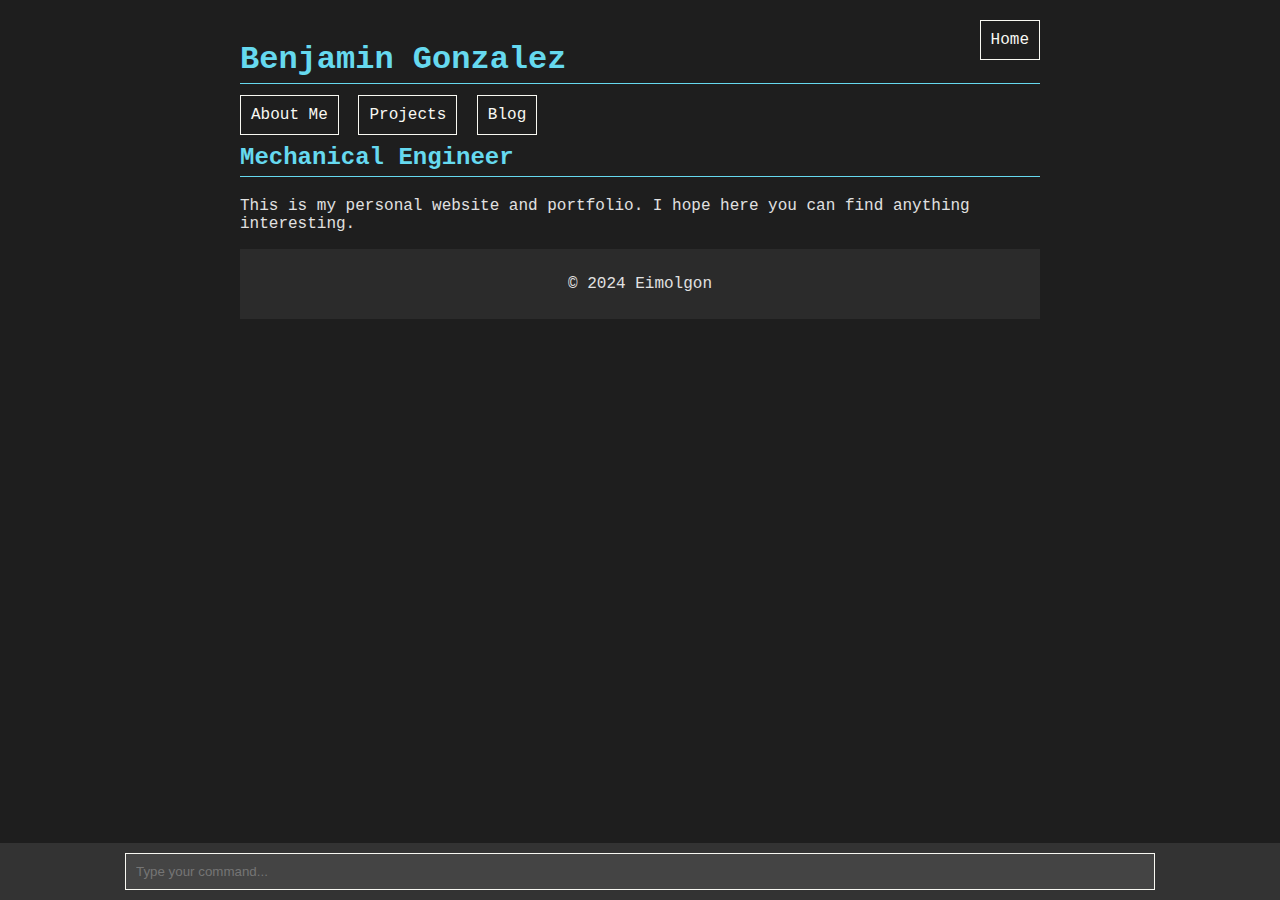
<file: index.html>
<!DOCTYPE html>
<html lang="en">
<head>
    <meta charset="UTF-8">
    <meta name="viewport" content="width=device-width, initial-scale=1.0">
    <title>Engineer Portfolio</title>
    <link rel="stylesheet" href="style.css"> <!-- Link to CSS -->
</head>
<body>
    <div class="container">
        <h1>Benjamin Gonzalez</h1>
        <div id="tabs">
            <a href="about.html" class="tab">About Me</a>
            <a href="projects.html" class="tab">Projects</a>
            <a href="blog.html" class="tab">Blog</a>
        </div>
        <a href="index.html" class="home-button">Home</a> <!-- Home button -->

        <div id="content">
            <h2>Mechanical Engineer</h2>
            <p>This is my personal website and portfolio. I hope here you can find anything interesting.</p>
        </div>
        
        <footer>
            <p>&copy; 2024 Eimolgon</p>
        </footer>
        
        <!-- Command Line Input -->
        <div class="command-line">
            <input type="text" id="commandInput" placeholder="Type your command...">
        </div>
    </div>

    <script src="script.js"></script> <!-- Include the JavaScript file -->
</body>
</html>
</file>
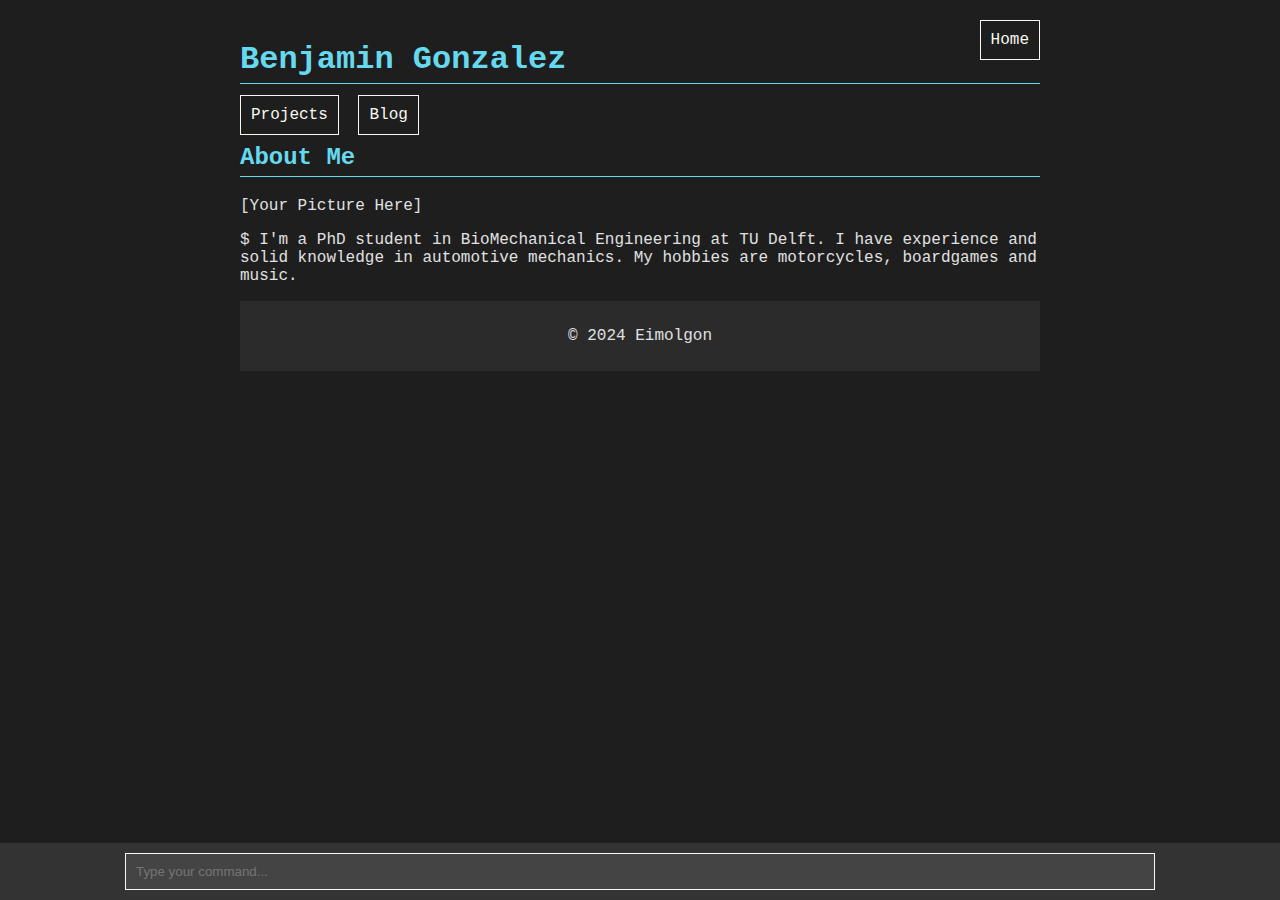
<file: about.html>
<!DOCTYPE html>
<html lang="en">
<head>
    <meta charset="UTF-8">
    <meta name="viewport" content="width=device-width, initial-scale=1.0">
    <title>About Me</title>
    <link rel="stylesheet" href="style.css">
</head>
<body>
    <div class="container">
        <h1>Benjamin Gonzalez</h1>
        <div id="tabs">
            <a href="projects.html" class="tab">Projects</a>
            <a href="blog.html" class="tab">Blog</a>
        </div>
        <a href="index.html" class="home-button">Home</a> <!-- Home button -->

        <div id="content">
            <h2>About Me</h2>
            <div class="image-placeholder">
                [Your Picture Here]
            </div>
            <p class="prompt">$ I'm a PhD student in BioMechanical Engineering at TU Delft. I have experience and solid knowledge in automotive mechanics. My hobbies are motorcycles, boardgames and music.</p>
        </div>

        <footer>
            <p>&copy; 2024 Eimolgon</p>
        </footer>
        
        <!-- Command Line Input -->
        <div class="command-line">
            <input type="text" id="commandInput" placeholder="Type your command...">
        </div>
    </div>

    <script src="script.js"></script> <!-- Include the JavaScript file -->
</body>
</html>
</file>
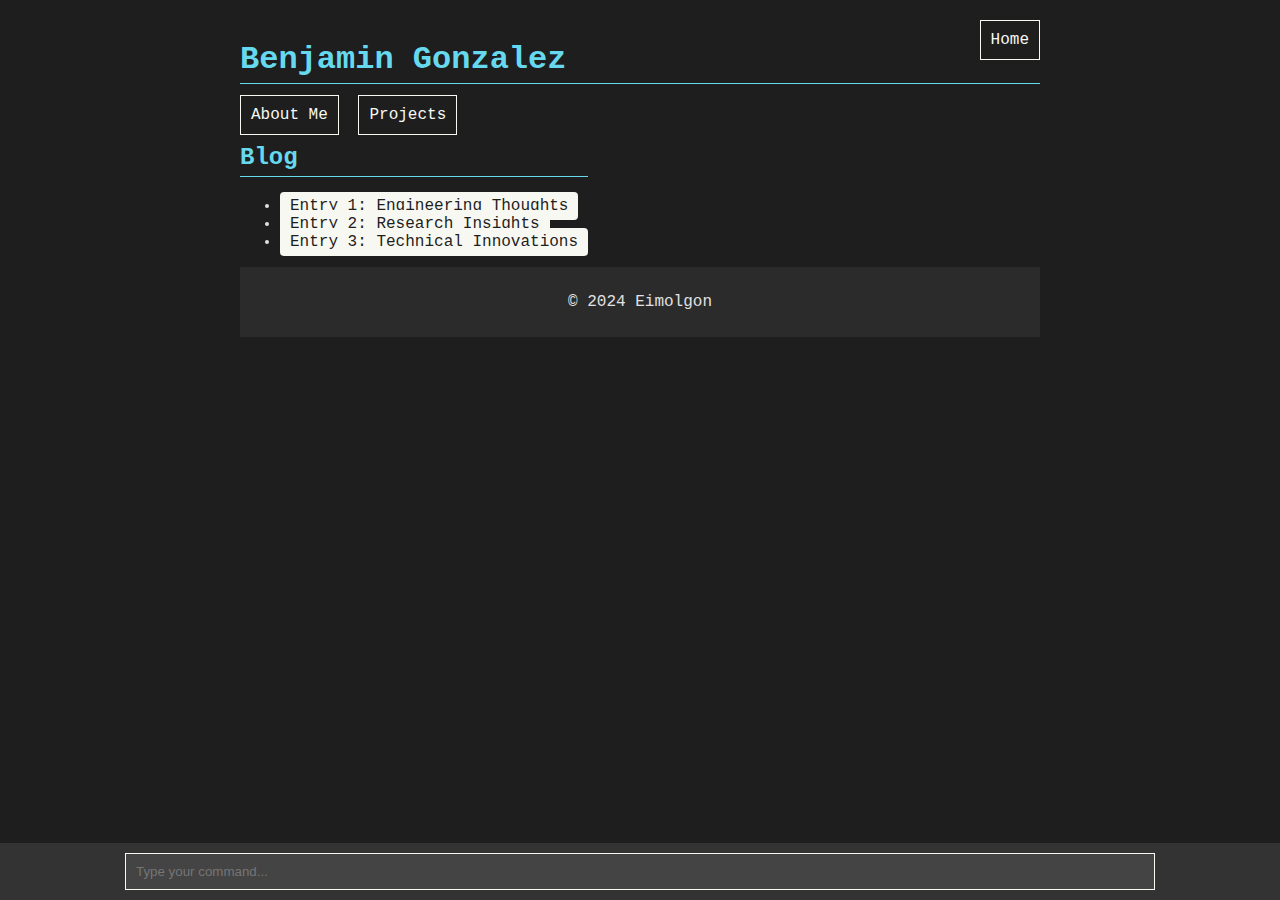
<file: blog.html>
<!DOCTYPE html>
<html lang="en">
<head>
    <meta charset="UTF-8">
    <meta name="viewport" content="width=device-width, initial-scale=1.0">
    <title>Blog</title>
    <link rel="stylesheet" href="style.css">
</head>
<body>
    <div class="container">
        <h1>Benjamin Gonzalez</h1>
        <div id="tabs">
            <a href="about.html" class="tab">About Me</a>
            <a href="projects.html" class="tab">Projects</a>
        </div>
        <a href="index.html" class="home-button">Home</a> <!-- Home button -->

        <div class = "content-wrapper">
            <div id="content">
                <h2>Blog</h2>
                <ul class="blog-index">
                    <li><a href="blog/entry1.html">Entry 1: Engineering Thoughts</a></li>
                    <li><a href="blog/entry2.html">Entry 2: Research Insights</a></li>
                    <li><a href="blog/entry3.html">Entry 3: Technical Innovations</a></li>
                </ul>
            </div>
        </div>

        <footer>
            <p>&copy; 2024 Eimolgon</p>
        </footer>

        <!-- Command Line Input -->
        <div class="command-line">
            <input type="text" id="commandInput" placeholder="Type your command...">
        </div>
    </div>

    <script src="script.js"></script> <!-- Include the JavaScript file -->
</body>
</html>
</file>
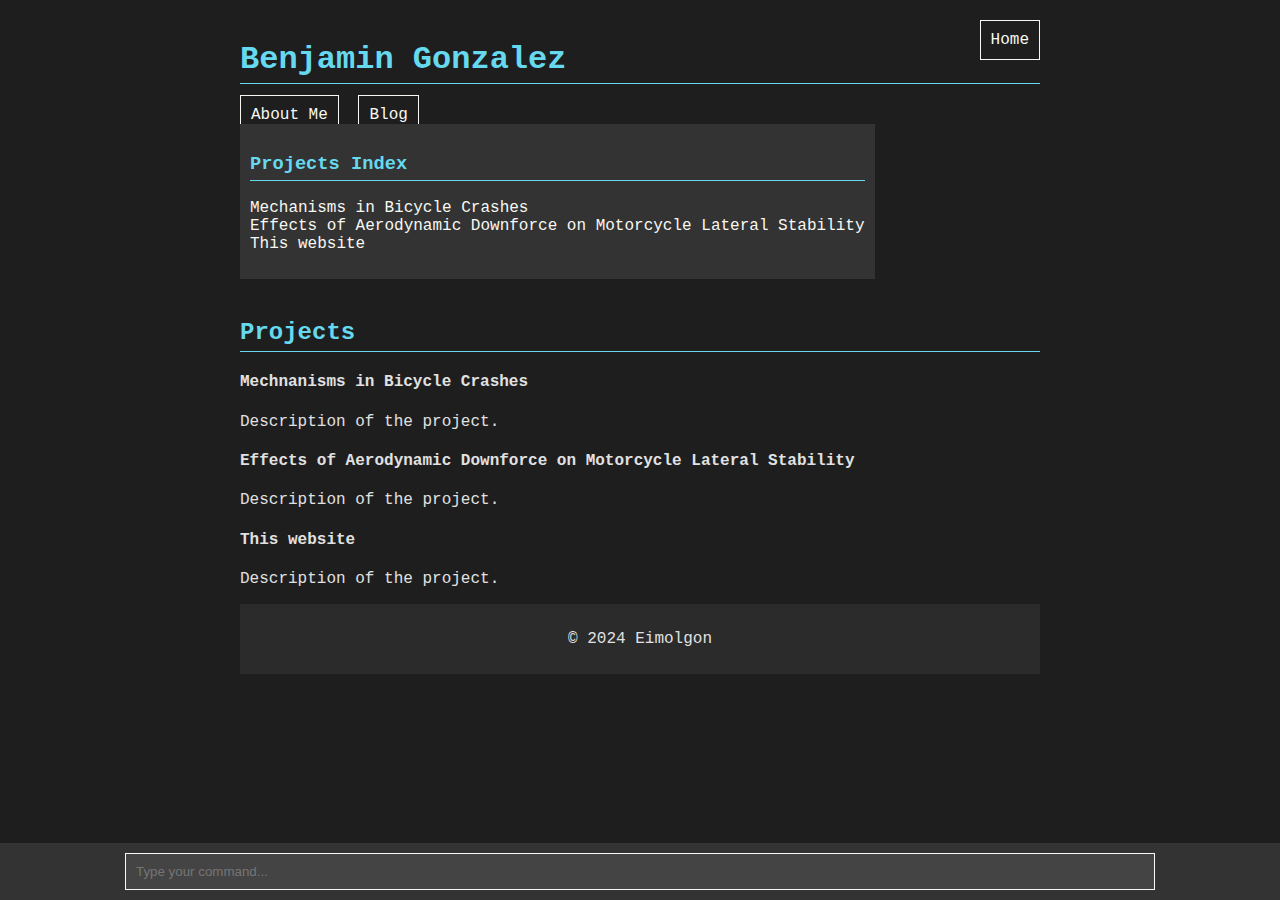
<file: projects.html>
<!DOCTYPE html>
<html lang="en">
<head>
    <meta charset="UTF-8">
    <meta name="viewport" content="width=device-width, initial-scale=1.0">
    <title>Projects</title>
    <link rel="stylesheet" href="style.css">
</head>
<body>
    <div class="container">
        <h1>Benjamin Gonzalez</h1>
        <div id="tabs">
            <a href="about.html" class="tab">About Me</a>
            <a href="blog.html" class="tab">Blog</a>
        </div>
        <a href="index.html" class="home-button">Home</a> <!-- Home button -->

        <div class="content-wrapper">
            <div class="lateral-index">
                <h3>Projects Index</h3>
                <ul>
                    <li><a href="#phd">Mechanisms in Bicycle Crashes</a></li>
                    <li><a href="#msc">Effects of Aerodynamic Downforce on Motorcycle Lateral Stability</a></li>
                    <li><a href="#project3">This website</a></li>
                </ul>
            </div>
        </div>

        <div id="content">
            <h2>Projects</h2>
            <div id="phd">
                <h4>Mechnanisms in Bicycle Crashes</h4>
                <p>Description of the project.</p>
            </div>
            <div id="msc">
                <h4>Effects of Aerodynamic Downforce on Motorcycle Lateral Stability</h4>
                <p>Description of the project.</p>
            </div>
            <div id="project3">
                <h4>This website</h4>
                <p>Description of the project.</p>
            </div>
        </div>

        <footer>
            <p>&copy; 2024 Eimolgon</p>
        </footer>
        
        <!-- Command Line Input -->
        <div class="command-line">
            <input type="text" id="commandInput" placeholder="Type your command...">
        </div>
    </div>

    <script src="script.js"></script> <!-- Include the JavaScript file -->
</body>
</html>
</file>
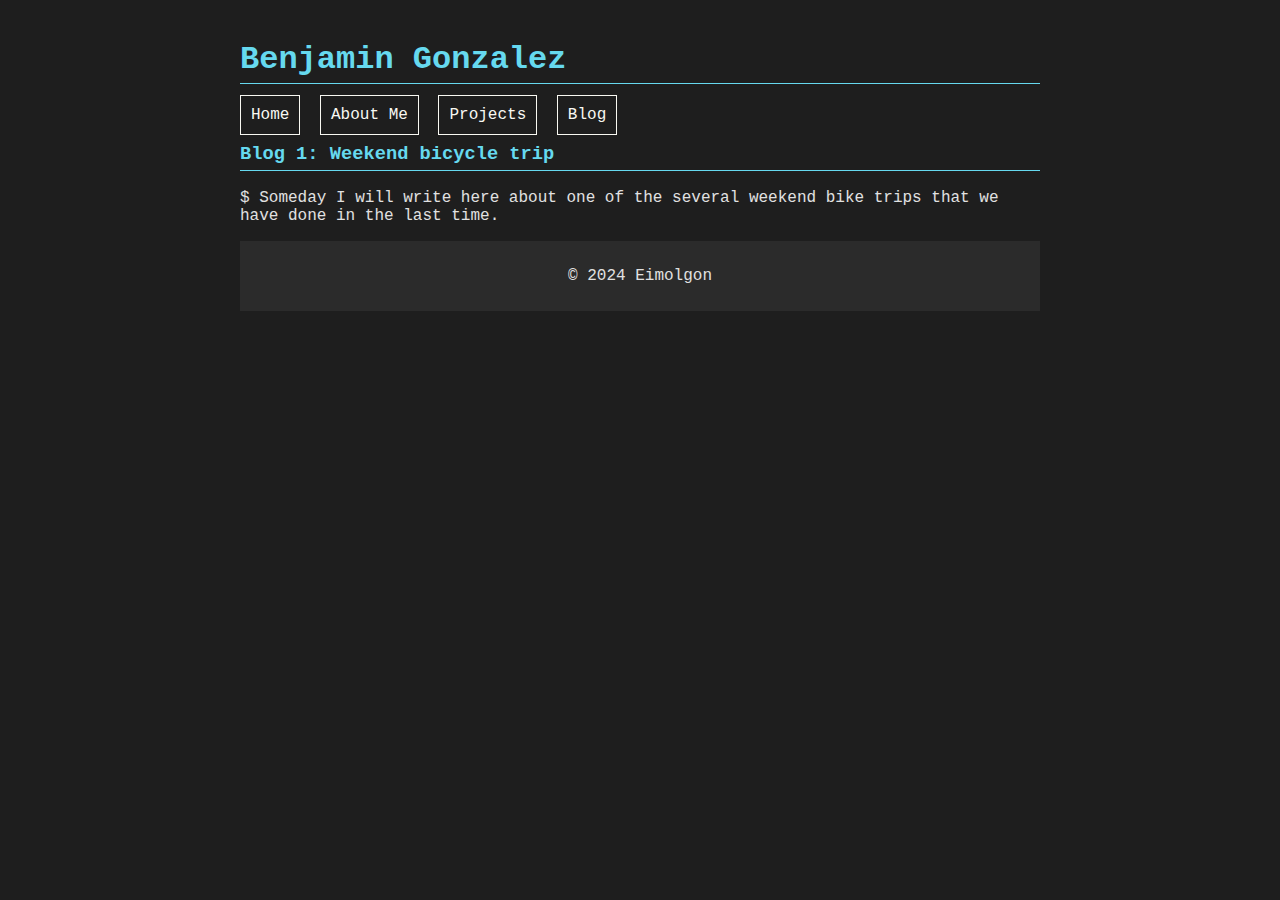
<file: blog/entry1.html>
<!DOCTYPE html>
<html lang="en">
<head>
    <meta charset="UTF-8">
    <meta name="viewport" content="width=device-width, initial-scale=1.0">
    <title>Weekend bicycle trip</title>
    <link rel="stylesheet" href="../style.css">
</head>
<body>
    <div class="container">
        <h1>Benjamin Gonzalez</h1>
        <div id="tabs">
            <a href="../index.html" class="tab">Home</a>
            <a href="../about.html" class="tab">About Me</a>
            <a href="../projects.html" class="tab">Projects</a>
            <a href="../blog.html" class="tab">Blog</a>
        </div>

        <div id="content">
            <h3>Blog 1: Weekend bicycle trip</h3>
            <p>$ Someday I will write here about one of the several weekend bike trips that we have done in the last time.</p>
        </div>

        <footer>
            <p>&copy; 2024 Eimolgon</p>
        </footer>
    </div>
</body>
</html>
</file>
<file: style.css>
body {
    background-color: #1e1e1e; /* Dark background */
    color: #e1e1e1; /* Light grey text */
    font-family: 'Courier New', Courier, monospace;
    padding-bottom: 60px; /* Space for command line */
    margin: 0;
}

.container {
    max-width: 800px;
    margin: 0 auto;
    padding: 20px;
    position: relative; /* Position relative for child elements */
}

h1, h2, h3 {
    color: #66d9ef; /* Cyan for headers */
    border-bottom: 1px solid #66d9ef; /* Cyan border for headers */
    padding-bottom: 5px;
}

.tab {
    text-decoration: none;
    color: #f8f8f2; /* Light color for links */
    padding: 10px;
    border: 1px solid #f8f8f2; /* Border color */
    margin-right: 10px;
}

.tab:hover {
    background-color: #66d9ef; /* Light cyan on hover */
    color: #1e1e1e; /* Dark background for readability */
}

.home-button {
    position: absolute; /* Positioning the home button */
    top: 20px;
    right: 20px;
    text-decoration: none;
    color: #f8f8f2; /* Light color for home button */
    border: 1px solid #f8f8f2; /* Same color as link */
    padding: 10px;
}

.home-button:hover {
    background-color: #66d9ef; /* Light cyan on hover */
    color: #1e1e1e; /* Dark background for readability */
}

.content-wrapper {
    display: flex;
    justify-content: space-between; /* Space between content and lateral index */
}

.lateral-index {
    background-color: #333; /* Dark background for index */
    padding: 10px;
    margin-bottom: 20px;
}

.lateral-index h3 {
    color: #66d9ef; /* Cyan for lateral index header */
}

.lateral-index ul {
    list-style-type: none; /* Remove bullets from list */
    padding: 0;
}

.lateral-index li a {
    color: #f8f8f2; /* Light color for index links */
    text-decoration: none;
}

.lateral-index li a:hover {
    text-decoration: underline; /* Underline on hover */
}

.blog-index li a {
    background-color: #f8f8f2; /* Bright background for links */
    color: #1e1e1e; /* Dark text for contrast */
    padding: 5px 10px; /* Padding around links */
    text-decoration: none; /* No underline */
    border-radius: 4px; /* Rounded corners */
}

.command-line {
    position: fixed;
    bottom: 0;
    left: 0;
    right: 0;
    background-color: #333; /* Dark background for command line */
    padding: 10px;
    display: flex;
    justify-content: center; /* Center the input field */
}

.command-line input {
    width: 80%; /* Input field width */
    padding: 10px;
    background-color: #444; /* Darker background for input */
    color: #f8f8f2; /* Light text for readability */
    border: 1px solid #f8f8f2; /* Border color same as text */
}

footer {
    text-align: center;
    padding: 10px;
    bottom: 60px; /* Space above the footer */
    background-color: #2b2b2b; /* Darker footer background */
}
</file>
